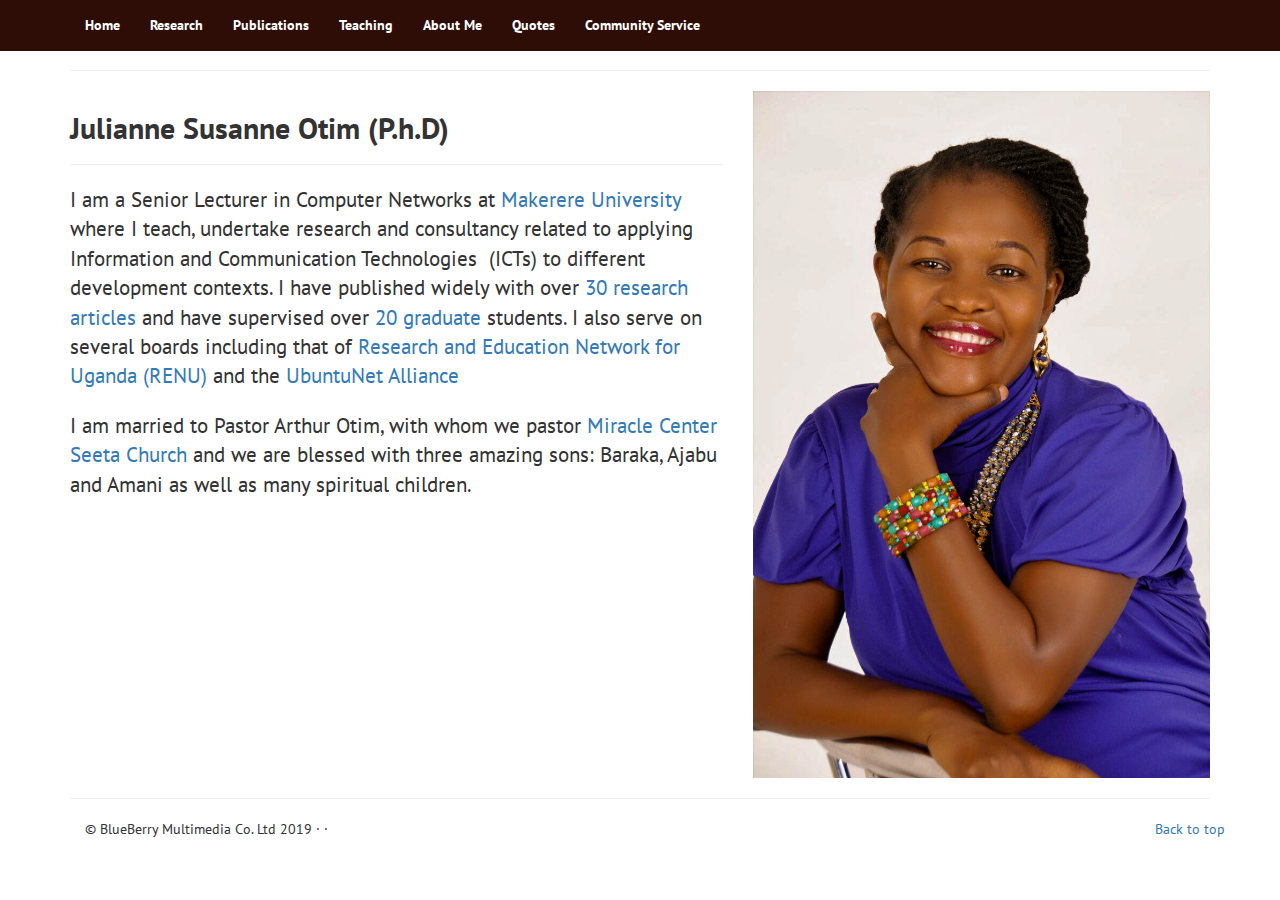
<file: index.html>
﻿<!DOCTYPE html>
<html lang="en">
<head>
    <meta charset="utf-8">
    <meta http-equiv="X-UA-Compatible" content="IE=edge">
    <meta name="viewport" content="width=device-width, initial-scale=1">

    <title>Dr Susanne | Home</title>

    <!-- Bootstrap and custom CSS -->
    <link href="css/bootstrap.min.css" rel="stylesheet"/>
    <link href="css/style.css" rel="stylesheet"/>

    <!-- Fonts -->
    <link href="https://fonts.googleapis.com/css?family=PT+Sans&display=swap" rel="stylesheet">
</head>
<body>
    <div class="navbar-wrapper">
        <div class="container">
            <nav class="navbar navbar-fixed-top navbar-static-top" role="navigation">
                <div class="container">
                    <div class="navbar-header">
                        <button type="button" class="navbar-toggle collapsed" data-toggle="collapse" data-target="#navbar" aria-expanded="false" aria-controls="navbar">
                            <span class="sr-only">Toggle navigation</span>
                            <span class="icon-bar"></span>
                            <span class="icon-bar"></span>
                            <span class="icon-bar"></span>
                        </button>
                    </div>
                    <div id="navbar" class="navbar-collapse collapse">
                        <ul class="nav navbar-nav">
                            <li><a href="index.html">Home</a></li>
                            <li><a href="research.html">Research</a></li>
                            <li><a href="publications.html">Publications</a></li>
                            <li><a href="teaching.html">Teaching</a></li>
                            <li><a href="about.html">About Me</a></li>
                            <li><a href="quotes.html">Quotes</a></li>
                            <li><a href="service.html">Community Service</a></li>
                        </ul>
                    </div>
                </div>
            </nav>
        </div>
    </div>
    <div id="space_div">
    </div>

    <!-- Wrap the rest of the page in another container to center all the content. -->

    <div class="container">
        <hr>
        <div class="row">
            <div class="col-md-7">
                <h2><b>Julianne Susanne Otim (P.h.D)</b></h2><hr>
                <p class="lead">I am a Senior Lecturer in Computer Networks at <a href="https://www.mak.ac.ug/">Makerere University</a> where I teach, undertake research and consultancy related to applying Information and Communication Technologies  (ICTs) to different development contexts. I have published widely with over <a href="research.html#research">30 research articles</a> and have supervised over <a href="research.html#graduates">20 graduate</a> students. I also serve on several boards including that of <a href="https://renu.ac.ug/">Research and Education Network for Uganda (RENU)</a> and the <a href="https://ubuntunet.net/">UbuntuNet Alliance</a>
                </p>
                <p class="lead"> I am married to Pastor Arthur Otim, with whom we pastor <a href="https://www.miracleseeta.org">Miracle Center Seeta Church</a> and we are blessed with three amazing sons: Baraka, Ajabu and Amani as well as many spiritual children.</p>
            </div>
            <div class="col-md-5">
                <img class="img-responsive" src="img/gallery/dr.jpg" alt="Generic placeholder image">
            </div>
        </div>
        <hr>
          <!-- /END THE FEATURETTES -->
        <div class="container">
            <!-- FOOTER -->
            <footer>
                <p class="pull-right"><a href="#">Back to top</a></p>
                <p>&copy; BlueBerry Multimedia Co. Ltd 2019 &middot;  &middot; </p>
            </footer>
        </div>

    </div><!-- /.container -->

    <!-- Bootstrap core JavaScript
    ================================================== -->
    <!-- Placed at the end of the document so the pages load faster -->
    <script src="js/jquery-1.9.1.min.js"></script>
    <script src="js/bootstrap.min.js"></script>
    <script src="js/docs.min.js"></script>
    <!-- IE10 viewport hack for Surface/desktop Windows 8 bug -->
    <script src="js/ie10-viewport-bug-workaround.js"></script>
</body>
</html>
</file>
<file: css/style.css>
*{
  font-family: 'PT Sans', sans-serif; 
}


nav{
   background-color:#2D0D06;
}

.navbar-header .navbar-toggle .icon-bar {
    background-color: white;
}

nav li a{
  color: #ffffff;
  font-weight: bold;
}
.navbar-wrapper {
    position: absolute;
    top: 20px;
    left: 0;
    width: 100%;
    height: 51px;
}
.navbar-wrapper > .container {
    padding: 0;
}*

@media all and (max-width: 768px ){
    .navbar-wrapper {
        position: relative;
        top: 0px;
    }
}
.navbar-brand{
  text-align: left;
}
.navbar-brand:hover{
    color:#ffffff;
}

/* jssor slider loading skin spin css */
.jssorl-009-spin img {
    animation-name: jssorl-009-spin;
    animation-duration: 1.6s;
    animation-iteration-count: infinite;
    animation-timing-function: linear;
}

@keyframes jssorl-009-spin {
    from {
        transform: rotate(0deg);
    }

    to {
        transform: rotate(360deg);
    }
}

#slider1_container{
    visibility: hidden;
    position: relative;
    margin: 0 auto;
    top: 0px;
    left: 0px;
    width: 1300px;
    height: 500px;
    overflow: hidden;
}

#space_div{
  min-height: 50px;
}

.pub1{
  background-color:rgba(0,0,2,0.1);
}

.pub2{
  background-color:rgba(0,0,4,0.2);
}
</file>
